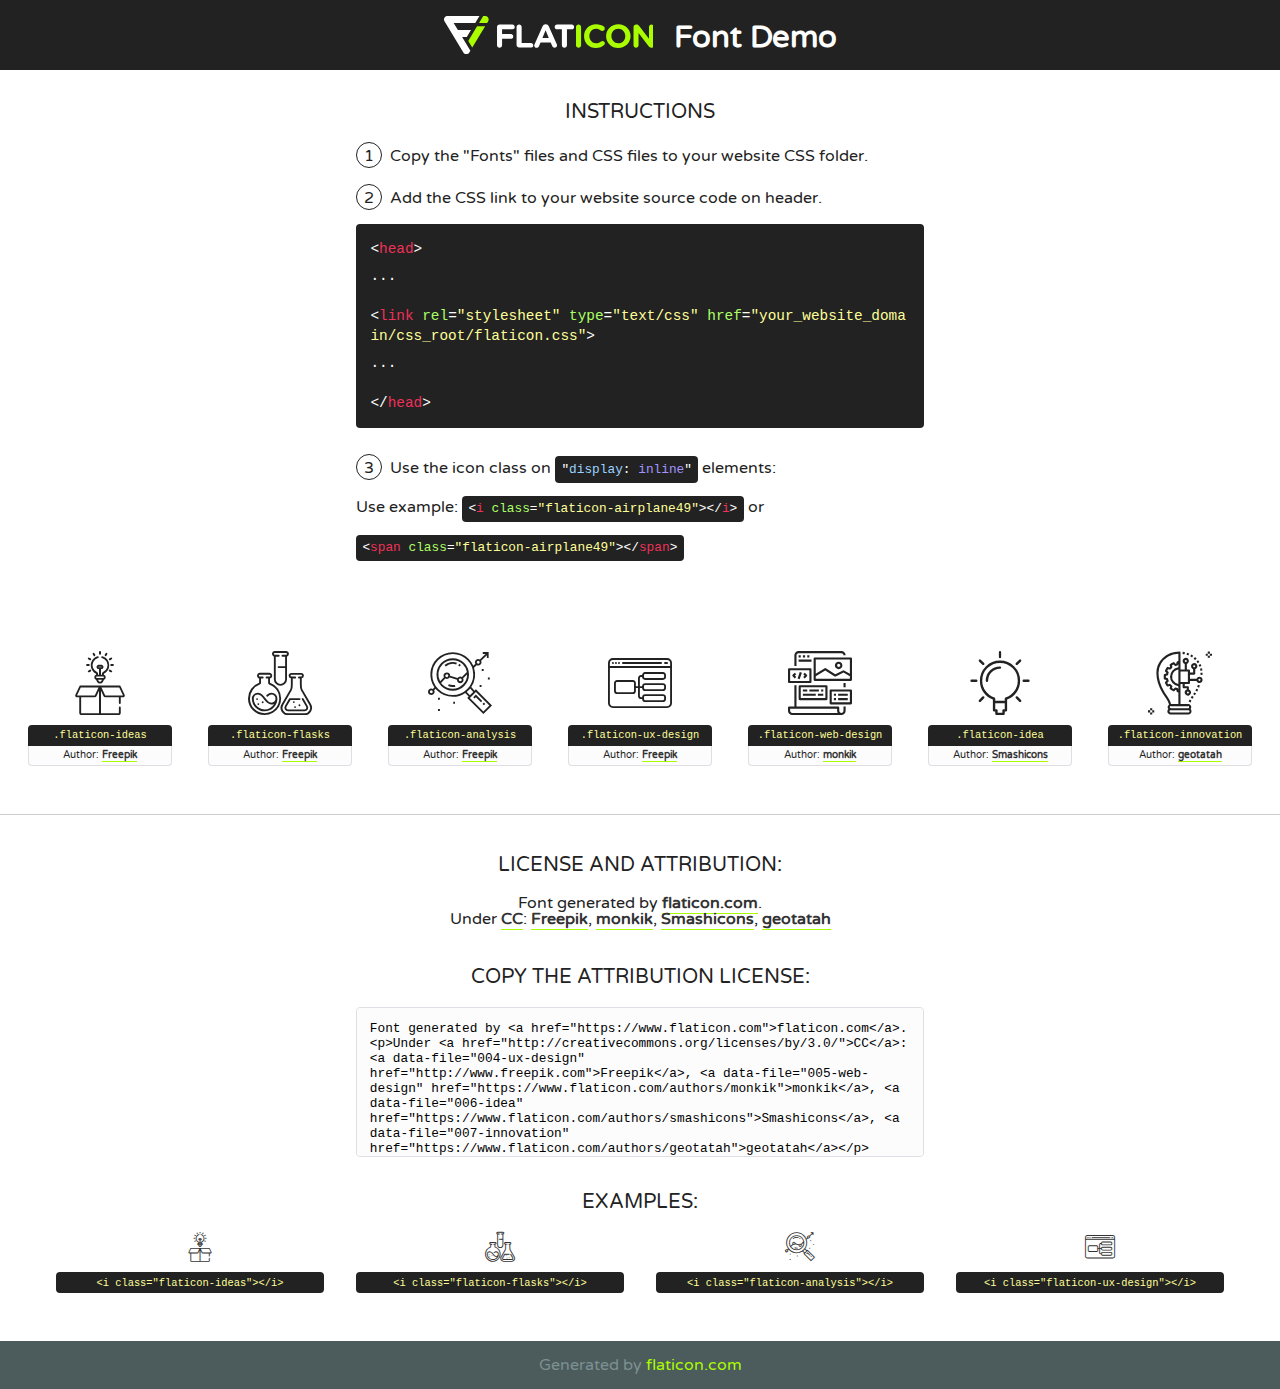
<file: fonts/flaticon/font/flaticon.html>
<!DOCTYPE html>
<!--
  Flaticon icon font: Flaticon
  Creation date: 20/03/2019 02:18
-->
<html>
<!DOCTYPE html>
<html>

<head>
    <title>Flaticon WebFont</title>
    <link href="http://fonts.googleapis.com/css?family=Varela+Round" rel="stylesheet" type="text/css" />
    <link rel="stylesheet" type="text/css" href="flaticon.css">
    <meta charset="UTF-8">
    <style>
    html, body, div, span, applet, object, iframe,
    h1, h2, h3, h4, h5, h6, p, blockquote, pre,
    a, abbr, acronym, address, big, cite, code,
    del, dfn, em, img, ins, kbd, q, s, samp,
    small, strike, strong, sub, sup, tt, var,
    b, u, i, center,
    dl, dt, dd, ol, ul, li,
    fieldset, form, label, legend,
    table, caption, tbody, tfoot, thead, tr, th, td,
    article, aside, canvas, details, embed, 
    figure, figcaption, footer, header, hgroup, 
    menu, nav, output, ruby, section, summary,
    time, mark, audio, video {
        margin: 0;
        padding: 0;
        border: 0;
        font-size: 100%;
        font: inherit;
        vertical-align: baseline;
    }
    /* HTML5 display-role reset for older browsers */
    article, aside, details, figcaption, figure, 
    footer, header, hgroup, menu, nav, section {
        display: block;
    }
    body {
        line-height: 1;
    }
    ol, ul {
        list-style: none;
    }
    blockquote, q {
        quotes: none;
    }
    blockquote:before, blockquote:after,
    q:before, q:after {
        content: '';
        content: none;
    }
    table {
        border-collapse: collapse;
        border-spacing: 0;
    }
    body {
        font-family: 'Varela Round', Helvetica, Arial, sans-serif;
        font-size: 16px;
        color: #222;
    }
    a {
        color: #333;
        border-bottom: 1px solid #a9fd00;
        font-weight: bold;
        text-decoration: none;
    }
    * {
        -moz-box-sizing: border-box;
        -webkit-box-sizing: border-box;
        box-sizing: border-box;
        margin: 0;
        padding: 0;
    }
    [class^="flaticon-"]:before, [class*=" flaticon-"]:before, [class^="flaticon-"]:after, [class*=" flaticon-"]:after {
        font-family: Flaticon;
        font-size: 30px;
        font-style: normal;
        margin-left: 20px;
        color: #333;
    }
    .wrapper {
        max-width: 600px;
        margin: auto;
        padding: 0 1em;
    }
    .title {
        font-size: 1.25em;
        text-align: center;
        margin-bottom: 1em;
        text-transform: uppercase;
    }
    header {
        text-align: center;
        background-color: #222;
        color: #fff;
        padding: 1em;
    }
    header .logo {
        width: 210px;
        height: 38px;
        display: inline-block;
        vertical-align: middle;
        margin-right: 1em;
        border: none;
    }
    header strong {
        font-size: 1.95em;
        font-weight: bold;
        vertical-align: middle;
        margin-top: 5px;
        display: inline-block;
    }
    .demo {
        margin: 2em auto;
        line-height: 1.25em;
    }
    .demo ul li {
        margin-bottom: 1em;
    }
    .demo ul li .num {
        color: #222;
        border-radius: 20px;
        display: inline-block;
        width: 26px;
        padding: 3px;
        height: 26px;
        text-align: center;
        margin-right: 0.5em;
        border: 1px solid #222;
    }
    .demo ul li code {
        background-color: #222;
        border-radius: 4px;
        padding: 0.25em 0.5em;
        display: inline-block;
        color: #fff;
        font-family: Consolas,Monaco,Lucida Console,Liberation Mono,DejaVu Sans Mono,Bitstream Vera Sans Mono,Courier New, monospace;
        font-weight: lighter;
        margin-top: 1em;
        font-size: 0.8em;
        word-break: break-all;
    }
    .demo ul li code.big {
        padding: 1em;
        font-size: 0.9em;
    }
    .demo ul li code .red {
        color: #EF3159;
    }
    .demo ul li code .green {
        color: #ACFF65;
    }
    .demo ul li code .yellow {
        color: #FFFF99;
    }
    .demo ul li code .blue {
        color: #99D3FF;
    }
    .demo ul li code .purple {
        color: #A295FF;
    }
    .demo ul li code .dots {
        margin-top: 0.5em;
        display: block;
    }
    #glyphs {
        border-bottom: 1px solid #ccc;
        padding: 2em 0;
        text-align: center;
    }
    .glyph {
        display: inline-block;
        width: 9em;
        margin: 1em;
        text-align: center;
        vertical-align: top;
        background: #FFF;
    }
    .glyph .glyph-icon {
        padding: 10px;
        display: block;
        font-family:"Flaticon";
        font-size: 64px;
        line-height: 1;
    }
    .glyph .glyph-icon:before {
        font-size: 64px;
        color: #222;
        margin-left: 0;
    }
    .class-name {
        font-size: 0.65em;
        background-color: #222;
        color: #fff;
        border-radius: 4px 4px 0 0;
        padding: 0.5em;
        color: #FFFF99;
        font-family: Consolas,Monaco,Lucida Console,Liberation Mono,DejaVu Sans Mono,Bitstream Vera Sans Mono,Courier New, monospace;
    }
    .author-name {
        font-size: 0.6em;
        background-color: #fcfcfd;
        border: 1px solid #DEDEE4;
        border-top: 0;
        border-radius: 0 0 4px 4px;
        padding: 0.5em;
    }
    .class-name:last-child {
        font-size: 10px;
        color:#888;
    }
    .class-name:last-child a {
        font-size: 10px;
        color:#555;
    }
    .class-name:last-child a:hover {
        color:#a9fd00;
    }
    .glyph > input {
        display: block;
        width: 100px;
        margin: 5px auto;
        text-align: center;
        font-size: 12px;
        cursor: text;
    }
    .glyph > input.icon-input {
        font-family:"Flaticon";
        font-size: 16px;
        margin-bottom: 10px;
    }
    .attribution .title {
        margin-top: 2em;
    }
    .attribution textarea {
        background-color: #fcfcfd;
        padding: 1em;
        border: none;
        box-shadow: none;
        border: 1px solid #DEDEE4;
        border-radius: 4px;
        resize: none;
        width: 100%;
        height: 150px;
        font-size: 0.8em;
        font-family: Consolas,Monaco,Lucida Console,Liberation Mono,DejaVu Sans Mono,Bitstream Vera Sans Mono,Courier New, monospace;
        -webkit-appearance: none;
    }
    .iconsuse {
        margin: 2em auto;
        text-align: center;
        max-width: 1200px;
    }
    .iconsuse:after {
        content: '';
        display: table;
        clear: both;
    }
    .iconsuse .image {
        float: left;
        width: 25%;
        padding: 0 1em;
    }
    .iconsuse .image p {
        margin-bottom: 1em;
    }
    .iconsuse .image span {
        display: block;
        font-size: 0.65em;
        background-color: #222;
        color: #fff;
        border-radius: 4px;
        padding: 0.5em;
        color: #FFFF99;
        margin-top: 1em;
        font-family: Consolas,Monaco,Lucida Console,Liberation Mono,DejaVu Sans Mono,Bitstream Vera Sans Mono,Courier New, monospace;
    }
    #footer {
        text-align: center;
        background-color: #4C5B5C;
        color: #7c9192;
        padding: 1em;
    }
    #footer a {
        border: none;
        color: #a9fd00;
        font-weight: normal;
    }
    @media (max-width: 960px) {
        .iconsuse .image {
            width: 50%;
        }
    }
    @media (max-width: 560px) {
        .iconsuse .image {
            width: 100%;
        }
    }
    </style>
</head>

<body class="characters-off">

    <header>
        <a href="https://www.flaticon.com" target="_blank" class="logo">
            <svg version="1.1" xmlns="http://www.w3.org/2000/svg" xmlns:xlink="http://www.w3.org/1999/xlink" xmlns:a="http://ns.adobe.com/AdobeSVGViewerExtensions/3.0/" viewBox="0 0 560.875 102.036" enable-background="new 0 0 560.875 102.036" xml:space="preserve">
                <defs>
                </defs>
                <g>
                    <g class="letters">
                        <path fill="#ffffff" d="M141.596,29.675c0-3.777,2.985-6.767,6.764-6.767h34.438c3.426,0,6.15,2.728,6.15,6.15
                        c0,3.43-2.724,6.149-6.15,6.149h-27.674v13.091h23.719c3.429,0,6.151,2.724,6.151,6.15c0,3.43-2.723,6.149-6.151,6.149h-23.719
                        v17.574c0,3.773-2.986,6.761-6.764,6.761c-3.779,0-6.764-2.989-6.764-6.761V29.675z"></path>
                        <path fill="#ffffff" d="M193.844,29.149c0-3.781,2.985-6.767,6.764-6.767c3.776,0,6.763,2.985,6.763,6.767v42.957h25.039
                        c3.426,0,6.149,2.726,6.149,6.153c0,3.425-2.723,6.15-6.149,6.15h-31.802c-3.779,0-6.764-2.986-6.764-6.768V29.149z"></path>
                        <path fill="#ffffff" d="M241.891,75.71l21.438-48.407c1.492-3.341,4.215-5.357,7.906-5.357h0.792
                        c3.686,0,6.323,2.017,7.815,5.357l21.439,48.407c0.436,0.967,0.701,1.845,0.701,2.723c0,3.602-2.809,6.501-6.414,6.501
                        c-3.161,0-5.269-1.845-6.499-4.655l-4.132-9.661h-27.059l-4.301,10.102c-1.144,2.631-3.426,4.214-6.237,4.214
                        c-3.517,0-6.24-2.81-6.24-6.325C241.1,77.64,241.451,76.677,241.891,75.71z M279.932,58.666l-8.521-20.297l-8.526,20.297H279.932
                        z"></path>
                        <path fill="#ffffff" d="M314.864,35.387H301.86c-3.429,0-6.239-2.813-6.239-6.238c0-3.429,2.811-6.24,6.239-6.24h39.533
                        c3.426,0,6.237,2.811,6.237,6.24c0,3.425-2.811,6.238-6.237,6.238h-13.001v42.785c0,3.773-2.99,6.761-6.764,6.761
                        c-3.779,0-6.764-2.989-6.764-6.761V35.387z"></path>
                        <path fill="#A9FD00" d="M352.615,29.149c0-3.781,2.985-6.767,6.767-6.767c3.774,0,6.761,2.985,6.761,6.767v49.024
                        c0,3.773-2.987,6.761-6.761,6.761c-3.781,0-6.767-2.989-6.767-6.761V29.149z"></path>
                        <path fill="#A9FD00" d="M374.132,53.836v-0.179c0-17.481,13.178-31.801,32.065-31.801c9.22,0,15.459,2.458,20.557,6.238
                        c1.402,1.054,2.637,2.985,2.637,5.357c0,3.692-2.985,6.59-6.681,6.59c-1.845,0-3.071-0.702-4.044-1.319
                        c-3.776-2.813-7.729-4.393-12.562-4.393c-10.364,0-17.831,8.611-17.831,19.154v0.173c0,10.542,7.291,19.329,17.831,19.329
                        c5.715,0,9.492-1.756,13.359-4.834c1.049-0.874,2.458-1.491,4.039-1.491c3.429,0,6.325,2.813,6.325,6.236
                        c0,2.106-1.056,3.78-2.282,4.834c-5.539,4.834-12.036,7.733-21.878,7.733C387.572,85.464,374.132,71.493,374.132,53.836z"></path>
                        <path fill="#A9FD00" d="M433.009,53.836v-0.179c0-17.481,13.79-31.801,32.766-31.801c18.981,0,32.592,14.143,32.592,31.628v0.173
                        c0,17.483-13.785,31.807-32.769,31.807C446.625,85.464,433.009,71.32,433.009,53.836z M484.224,53.836v-0.179
                        c0-10.539-7.725-19.326-18.626-19.326c-10.893,0-18.449,8.611-18.449,19.154v0.173c0,10.542,7.73,19.329,18.626,19.329
                        C476.676,72.986,484.224,64.378,484.224,53.836z"></path>
                        <path fill="#A9FD00" d="M506.233,29.321c0-3.774,2.99-6.763,6.767-6.763h1.401c3.252,0,5.183,1.583,7.029,3.953l26.093,34.265
                        V29.059c0-3.692,2.99-6.677,6.681-6.677c3.683,0,6.671,2.985,6.671,6.677v48.934c0,3.78-2.987,6.765-6.764,6.765h-0.436
                        c-3.257,0-5.188-1.581-7.034-3.953l-27.056-35.492v32.944c0,3.687-2.985,6.676-6.678,6.676c-3.683,0-6.673-2.989-6.673-6.676
                        V29.321z"></path>
                    </g>
                    <g class="insignia">
                        <path fill="#ffffff" d="M48.372,56.137h12.517l11.156-18.537H37.186L25.688,18.539h57.825L94.668,0H9.271
                        C5.925,0,2.842,1.801,1.198,4.716c-1.644,2.907-1.593,6.482,0.134,9.343l50.38,83.501c1.678,2.781,4.689,4.476,7.938,4.476
                        c3.246,0,6.257-1.695,7.935-4.476l2.898-4.804L48.372,56.137z"></path>
                        <g class="i">
                            <path fill="#A9FD00" d="M93.575,18.539h0.031v0.004l21.652,0.004l2.705-4.488c1.727-2.861,1.778-6.436,0.133-9.343
                            C116.454,1.801,113.371,0,110.026,0h-5.294L93.575,18.539z"></path>
                            <polygon fill="#A9FD00" points="88.291,27.356 64.725,66.486 75.519,84.404 109.942,27.356"></polygon>
                        </g>
                    </g>
                </g>
            </svg>
        </a>
        <strong>Font Demo</strong>
    </header>


    <section class="demo wrapper">

        <p class="title">Instructions</p>

        <ul>
            <li>
                <span class="num">1</span>Copy the "Fonts" files and CSS files to your website CSS folder.
            </li>
            <li>
                <span class="num">2</span>Add the CSS link to your website source code on header.
                <code class="big">
                    &lt;<span class="red">head</span>&gt;
                    <br/><span class="dots">...</span>
                    <br/>&lt;<span class="red">link</span> <span class="green">rel</span>=<span class="yellow">"stylesheet"</span> <span class="green">type</span>=<span class="yellow">"text/css"</span> <span class="green">href</span>=<span class="yellow">"your_website_domain/css_root/flaticon.css"</span>&gt;
                    <br/><span class="dots">...</span>
                    <br/>&lt;/<span class="red">head</span>&gt;
                </code>
            </li>

            <li>
                <p>
                    <span class="num">3</span>Use the icon class on <code>"<span class="blue">display</span>:<span class="purple"> inline</span>"</code> elements:
                    <br />
                    Use example: <code>&lt;<span class="red">i</span> <span class="green">class</span>=<span class="yellow">&quot;flaticon-airplane49&quot;</span>&gt;&lt;/<span class="red">i</span>&gt;</code> or <code>&lt;<span class="red">span</span> <span class="green">class</span>=<span class="yellow">&quot;flaticon-airplane49&quot;</span>&gt;&lt;/<span class="red">span</span>&gt;</code>
            </li>
        </ul>

    </section>




   <section id="glyphs">          
    
      
        <div class="glyph"><div class="glyph-icon flaticon-ideas"></div>
            <div class="class-name">.flaticon-ideas</div>
            <div class="author-name">Author: <a data-file="001-ideas" href="http://www.freepik.com">Freepik</a> </div> 
        </div>        
        
        <div class="glyph"><div class="glyph-icon flaticon-flasks"></div>
            <div class="class-name">.flaticon-flasks</div>
            <div class="author-name">Author: <a data-file="002-flasks" href="http://www.freepik.com">Freepik</a> </div> 
        </div>        
        
        <div class="glyph"><div class="glyph-icon flaticon-analysis"></div>
            <div class="class-name">.flaticon-analysis</div>
            <div class="author-name">Author: <a data-file="003-analysis" href="http://www.freepik.com">Freepik</a> </div> 
        </div>        
        
        <div class="glyph"><div class="glyph-icon flaticon-ux-design"></div>
            <div class="class-name">.flaticon-ux-design</div>
            <div class="author-name">Author: <a data-file="004-ux-design" href="http://www.freepik.com">Freepik</a> </div> 
        </div>        
        
        <div class="glyph"><div class="glyph-icon flaticon-web-design"></div>
            <div class="class-name">.flaticon-web-design</div>
            <div class="author-name">Author: <a data-file="005-web-design" href="https://www.flaticon.com/authors/monkik">monkik</a> </div> 
        </div>        
        
        <div class="glyph"><div class="glyph-icon flaticon-idea"></div>
            <div class="class-name">.flaticon-idea</div>
            <div class="author-name">Author: <a data-file="006-idea" href="https://www.flaticon.com/authors/smashicons">Smashicons</a> </div> 
        </div>        
        
        <div class="glyph"><div class="glyph-icon flaticon-innovation"></div>
            <div class="class-name">.flaticon-innovation</div>
            <div class="author-name">Author: <a data-file="007-innovation" href="https://www.flaticon.com/authors/geotatah">geotatah</a> </div> 
        </div>        
        

    </section>



    <section class="attribution wrapper"   style="text-align:center;">

      <div class="title">License and attribution:</div><div class="attrDiv">Font generated by <a href="https://www.flaticon.com">flaticon.com</a>. <div><p>Under <a href="http://creativecommons.org/licenses/by/3.0/">CC</a>: <a data-file="004-ux-design" href="http://www.freepik.com">Freepik</a>, <a data-file="005-web-design" href="https://www.flaticon.com/authors/monkik">monkik</a>, <a data-file="006-idea" href="https://www.flaticon.com/authors/smashicons">Smashicons</a>, <a data-file="007-innovation" href="https://www.flaticon.com/authors/geotatah">geotatah</a></p>  </div>
      </div>
      <div class="title">Copy the Attribution License:</div>

    <textarea onclick="this.focus();this.select();">Font generated by &lt;a href=&quot;https://www.flaticon.com&quot;&gt;flaticon.com&lt;/a&gt;. <p>Under <a href="http://creativecommons.org/licenses/by/3.0/">CC</a>: <a data-file="004-ux-design" href="http://www.freepik.com">Freepik</a>, <a data-file="005-web-design" href="https://www.flaticon.com/authors/monkik">monkik</a>, <a data-file="006-idea" href="https://www.flaticon.com/authors/smashicons">Smashicons</a>, <a data-file="007-innovation" href="https://www.flaticon.com/authors/geotatah">geotatah</a></p>  
     </textarea>

    </section>

    <section class="iconsuse">

          <div class="title">Examples:</div>            
             
            <div class="image">
                <p>
                    <i class="glyph-icon flaticon-ideas"></i> 
                    <span>&lt;i class=&quot;flaticon-ideas&quot;&gt;&lt;/i&gt;</span>
                </p>
            </div>
            
            <div class="image">
                <p>
                    <i class="glyph-icon flaticon-flasks"></i> 
                    <span>&lt;i class=&quot;flaticon-flasks&quot;&gt;&lt;/i&gt;</span>
                </p>
            </div>
            
            <div class="image">
                <p>
                    <i class="glyph-icon flaticon-analysis"></i> 
                    <span>&lt;i class=&quot;flaticon-analysis&quot;&gt;&lt;/i&gt;</span>
                </p>
            </div>
            
            <div class="image">
                <p>
                    <i class="glyph-icon flaticon-ux-design"></i> 
                    <span>&lt;i class=&quot;flaticon-ux-design&quot;&gt;&lt;/i&gt;</span>
                </p>
            </div>
                       
        </div>
                            
    </section>

<div id="footer">
    <div>Generated by <a href="https://www.flaticon.com">flaticon.com</a>
    </div>
</div>



</body>
</html>
</file>
<file: fonts/flaticon/font/flaticon.css>
/*
  	Flaticon icon font: Flaticon
  	Creation date: 20/03/2019 02:18
  	*/

@font-face {
  font-family: "Flaticon";
  src: url("./Flaticon.eot");
  src: url("./Flaticon.eot?#iefix") format("embedded-opentype"),
       url("./Flaticon.woff2") format("woff2"),
       url("./Flaticon.woff") format("woff"),
       url("./Flaticon.ttf") format("truetype"),
       url("./Flaticon.svg#Flaticon") format("svg");
  font-weight: normal;
  font-style: normal;
}

@media screen and (-webkit-min-device-pixel-ratio:0) {
  @font-face {
    font-family: "Flaticon";
    src: url("./Flaticon.svg#Flaticon") format("svg");
  }
}

[class^="flaticon-"]:before, [class*=" flaticon-"]:before,
[class^="flaticon-"]:after, [class*=" flaticon-"]:after {   
  font-family: Flaticon;
        font-size: 20px;
font-style: normal;
margin-left: 20px;
}

.flaticon-ideas:before { content: "\f100"; }
.flaticon-flasks:before { content: "\f101"; }
.flaticon-analysis:before { content: "\f102"; }
.flaticon-ux-design:before { content: "\f103"; }
.flaticon-web-design:before { content: "\f104"; }
.flaticon-idea:before { content: "\f105"; }
.flaticon-innovation:before { content: "\f106"; }
.flaticon-camera:before{ content: "\f107" }
</file>
